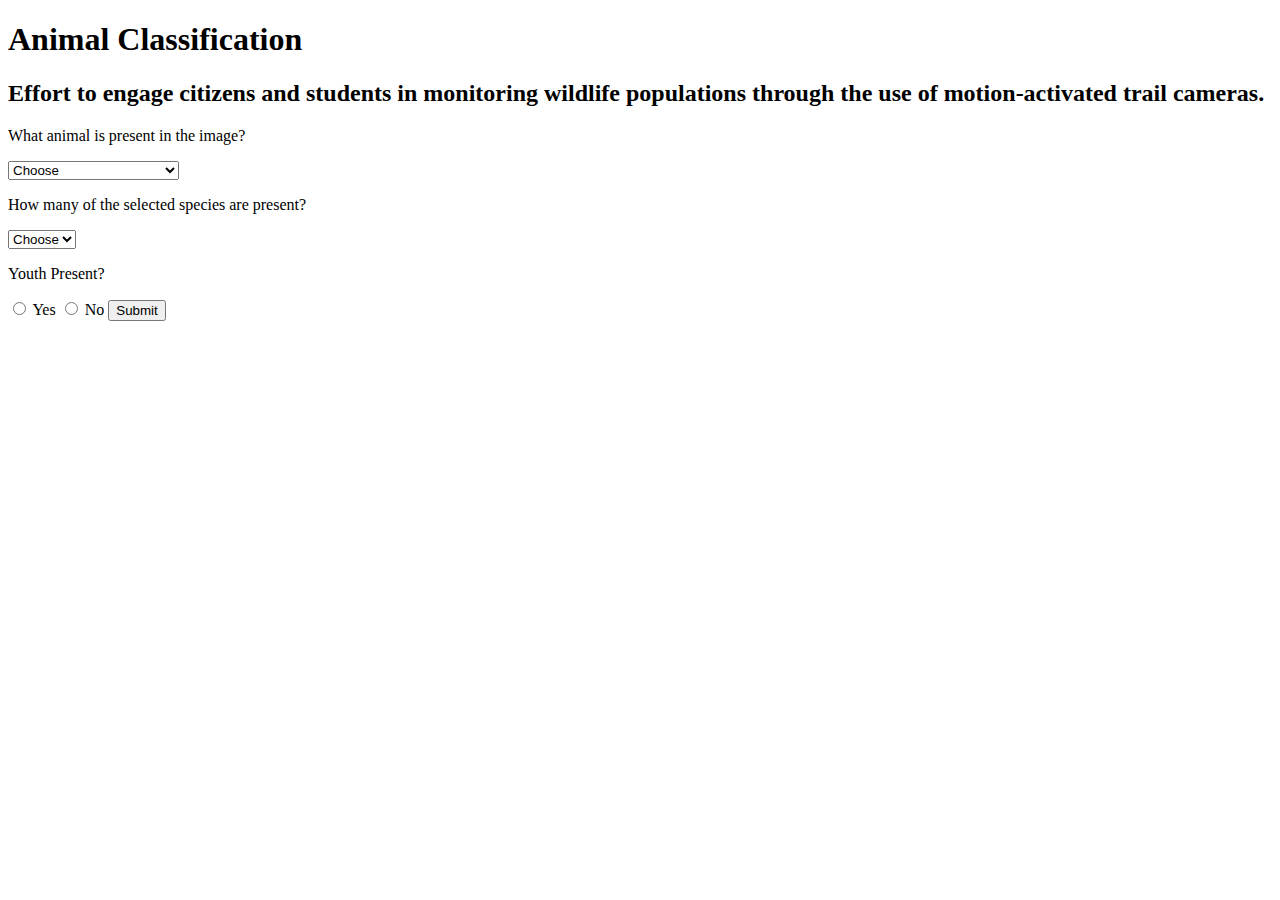
<file: subject-423354678.html>
<!DOCTYPE html>
<html>
<head>
	<meta charset="UTF-8">
	<title>Raccoons Rocks Subject-423354678</title>
</head>
<body>
<!-- TITLE -->
<h1>Animal Classification</h1>
<h2>Effort to engage citizens and students in monitoring wildlife populations through the use of motion-activated trail cameras.</h2>

<!-- START FORM -->
<form action="https://docs.google.com/forms/d/e/1FAIpQLSe4OwH34NvHZOBc-UEvoHQgmdprznkuQZFSNTAzPCBvtwOi2Q/formResponse">

  <!-- Single Line Subject Number -->
  <label for="Subject"></label>
  <input name="entry.257162363" value="Subject" id="Subject" type="hidden" readonly required/>
 
  <script>
  document.getElementById("Subject").value = window.location.href;
  </script>
  
  <!-- Animal Classication Dropdown -->
  <p>What animal is present in the image?</p>
  <select name="entry.1115233936">
		<option selected disabled>Choose</option>
		<option value="No Animals Present">No Animals Present</option>
		<option value="Badger">Badger</option>
		<option value="Bear">Bear</option>
		<option value="Beaver">Beaver</option>
		<option value="Bobcat">Bobcat</option>
		<option value="Cat, Domestic">Cat, Domestic</option>
		<option value="Cottontail">Cottontail</option>
		<option value="Cougar">Cougar</option>
		<option value="Coyote">Coyote</option>
		<option value="Crane, Sandhill">Crane, Sandhill</option>
		<option value="Crane, Whooping">Crane, Whooping</option>
		<option value="Deer">Deer</option>
		<option value="Dog, Domestic">Dog, Domestic</option>
		<option value="Elk">Elk</option>
		<option value="Fisher">Fisher</option>
		<option value="Fox, Gray">Fox, Gray</option>
		<option value="Fox, Red">Fox, Red</option>
		<option value="Grouse">Grouse</option>
		<option value="Human">Human</option>
		<option value="Jackrabbit">Jackrabbit</option>
		<option value="Lynx">Lynx</option>
		<option value="Marten">Marten</option>
		<option value="Mink">Mink</option>
		<option value="Moose">Moose</option>
		<option value="Muskrat">Muskrat</option>
		<option value="Opossum">Opossum</option>
		<option value="Other Bird">Other Bird</option>
		<option value="Other Domestic">Other Domestic</option>
		<option value="Other Small Mammal">Other Small Mammal</option>
		<option value="Otter">Otter</option>
		<option value="Pheasant">Pheasant</option>
		<option value="Pig, Feral">Pig, Feral</option>
		<option value="Porcupine">Porcupine</option>
		<option value="Raccoon">Raccoon</option>
		<option value="Reptiles and Amphibians">Reptiles and Amphibians</option>
		<option value="Skunk, Spotted">Skunk, Spotted</option>
		<option value="Skunk, Striped">Skunk, Striped</option>
		<option value="Snowshoe Hare">Snowshoe Hare</option>
		<option value="Squirrels and Chipmunks">Squirrels and Chipmunks</option>
		<option value="Turkey">Turkey</option>
		<option value="Weasel">Weasel</option>
		<option value="Wolf">Wolf</option>
		<option value="Wolverine">Wolverine</option>
		<option value="Woodchuck">Woodchuck</option>
  </select>
  
  <!-- Animal Quantity Dropdown -->
  <p>How many of the selected species are present?</p>
  <select name="entry.632128186">
	  <option selected disabled>Choose</option>
		<option value="1">1</option>
		<option value="2">2</option>
		<option value="3">3</option>
		<option value="4">4</option>
		<option value="5">5</option>
    <option value="6">6+</option>
  </select>
  
  <!-- Young Present YES/NO -->
  <p>Youth Present?</p>
  <input type="radio" name="entry.72691060" id="y1" value="Yes"/>
  <label for="y1">Yes</label>
  <input type="radio" name="entry.72691060" id="y2" value="No"/>
  <label for="y2">No</label>
  
  <!-- SUBMIT BUTTON -->
  <input class="button" type="submit" value="Submit">
  
  
  
</form>
<!-- END FORM -->
</body>
</html>
</file>
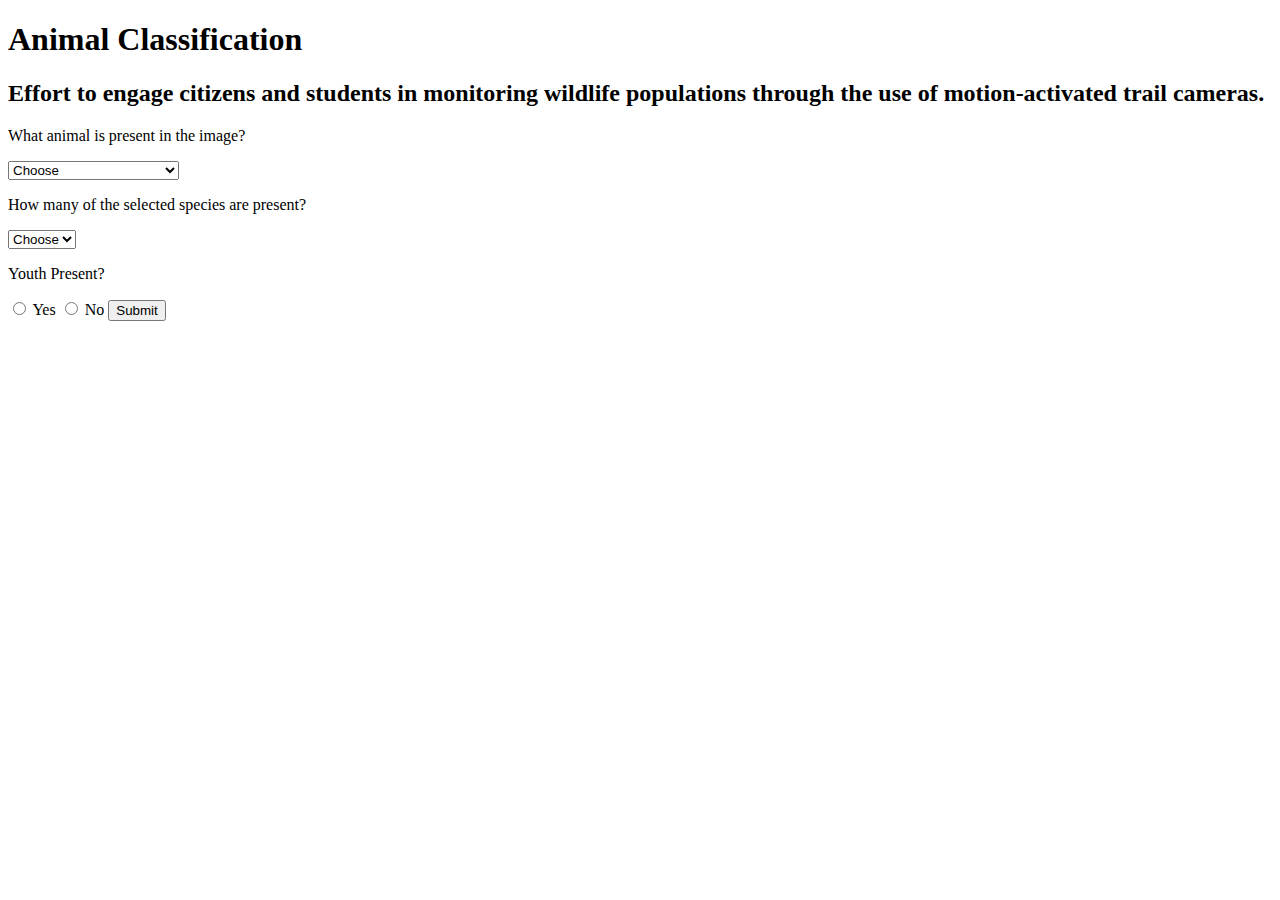
<file: subject-423354679.html>
<!DOCTYPE html>
<html>
<head>
	<meta charset="UTF-8">
	<title>Raccoons Rocks Subject-423354679</title>
</head>
<body>
<!-- TITLE -->
<h1>Animal Classification</h1>
<h2>Effort to engage citizens and students in monitoring wildlife populations through the use of motion-activated trail cameras.</h2>

<!-- START FORM -->
<form action="https://docs.google.com/forms/d/e/1FAIpQLSe4OwH34NvHZOBc-UEvoHQgmdprznkuQZFSNTAzPCBvtwOi2Q/formResponse">

  <!-- Single Line Subject Number -->
  <label for="Subject"></label>
  <input name="entry.257162363" value="Subject" id="Subject" type="hidden" readonly required/>
 
  <script>
  document.getElementById("Subject").value = window.location.href;
  </script>
  
  <!-- Animal Classication Dropdown -->
  <p>What animal is present in the image?</p>
  <select name="entry.1115233936">
		<option selected disabled>Choose</option>
		<option value="No Animals Present">No Animals Present</option>
		<option value="Badger">Badger</option>
		<option value="Bear">Bear</option>
		<option value="Beaver">Beaver</option>
		<option value="Bobcat">Bobcat</option>
		<option value="Cat, Domestic">Cat, Domestic</option>
		<option value="Cottontail">Cottontail</option>
		<option value="Cougar">Cougar</option>
		<option value="Coyote">Coyote</option>
		<option value="Crane, Sandhill">Crane, Sandhill</option>
		<option value="Crane, Whooping">Crane, Whooping</option>
		<option value="Deer">Deer</option>
		<option value="Dog, Domestic">Dog, Domestic</option>
		<option value="Elk">Elk</option>
		<option value="Fisher">Fisher</option>
		<option value="Fox, Gray">Fox, Gray</option>
		<option value="Fox, Red">Fox, Red</option>
		<option value="Grouse">Grouse</option>
		<option value="Human">Human</option>
		<option value="Jackrabbit">Jackrabbit</option>
		<option value="Lynx">Lynx</option>
		<option value="Marten">Marten</option>
		<option value="Mink">Mink</option>
		<option value="Moose">Moose</option>
		<option value="Muskrat">Muskrat</option>
		<option value="Opossum">Opossum</option>
		<option value="Other Bird">Other Bird</option>
		<option value="Other Domestic">Other Domestic</option>
		<option value="Other Small Mammal">Other Small Mammal</option>
		<option value="Otter">Otter</option>
		<option value="Pheasant">Pheasant</option>
		<option value="Pig, Feral">Pig, Feral</option>
		<option value="Porcupine">Porcupine</option>
		<option value="Raccoon">Raccoon</option>
		<option value="Reptiles and Amphibians">Reptiles and Amphibians</option>
		<option value="Skunk, Spotted">Skunk, Spotted</option>
		<option value="Skunk, Striped">Skunk, Striped</option>
		<option value="Snowshoe Hare">Snowshoe Hare</option>
		<option value="Squirrels and Chipmunks">Squirrels and Chipmunks</option>
		<option value="Turkey">Turkey</option>
		<option value="Weasel">Weasel</option>
		<option value="Wolf">Wolf</option>
		<option value="Wolverine">Wolverine</option>
		<option value="Woodchuck">Woodchuck</option>
  </select>
  
  <!-- Animal Quantity Dropdown -->
  <p>How many of the selected species are present?</p>
  <select name="entry.632128186">
	  <option selected disabled>Choose</option>
		<option value="1">1</option>
		<option value="2">2</option>
		<option value="3">3</option>
		<option value="4">4</option>
		<option value="5">5</option>
    <option value="6">6+</option>
  </select>
  
  <!-- Young Present YES/NO -->
  <p>Youth Present?</p>
  <input type="radio" name="entry.72691060" id="y1" value="Yes"/>
  <label for="y1">Yes</label>
  <input type="radio" name="entry.72691060" id="y2" value="No"/>
  <label for="y2">No</label>
  
  <!-- SUBMIT BUTTON -->
  <input class="button" type="submit" value="Submit">
  
  
  
</form>
<!-- END FORM -->
</body>
</html>
</file>
